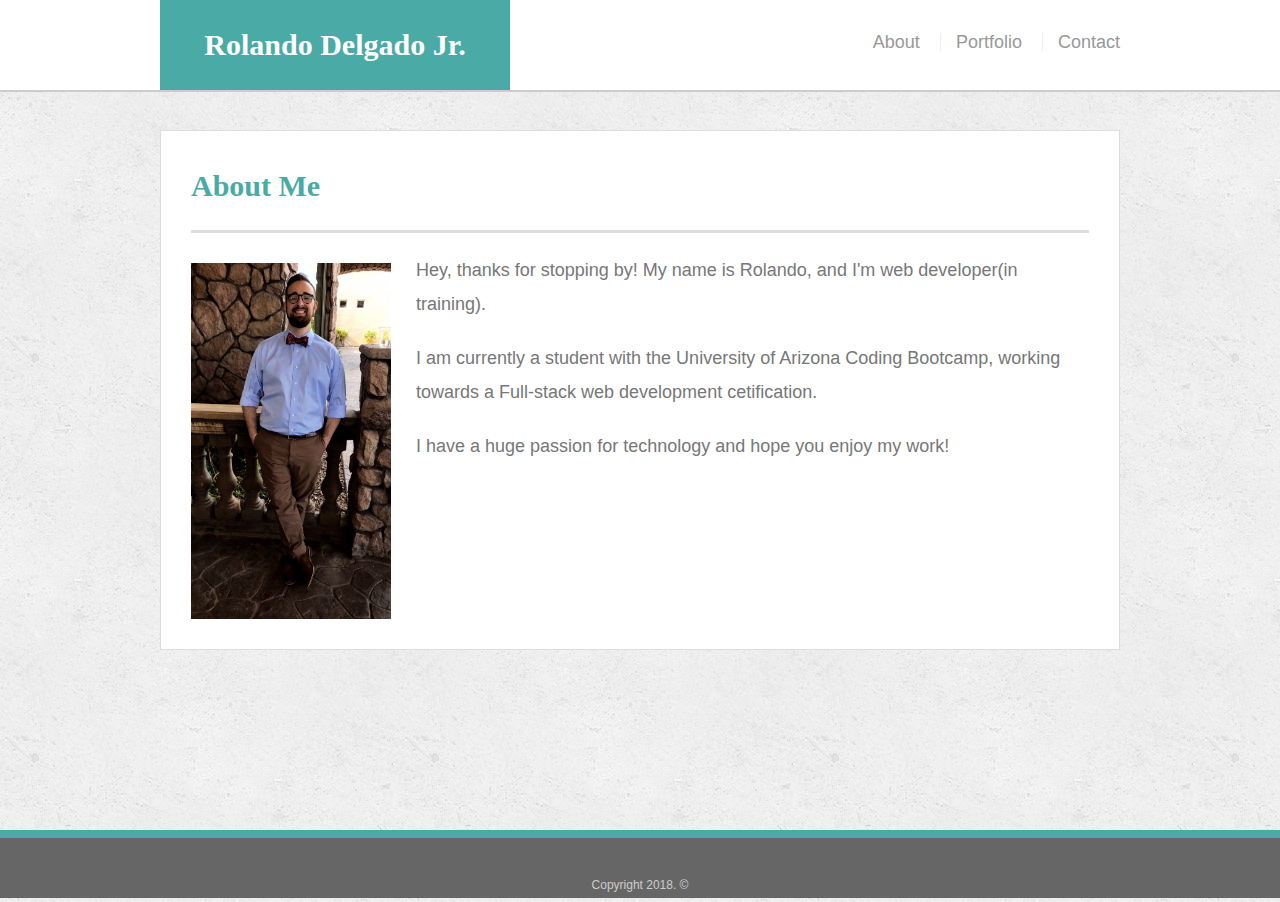
<file: index.html>
<!doctype html>
<html lang="en-us">

<head>
  <meta charset="UTF-8">
  <meta name="viewport" content="width=device-width, initial-scale=1.0">
  <title>About | Rolando Delgado Jr.</title>
  <link rel="stylesheet" type="text/css" href="assets/css/reset.css">
  <link rel="stylesheet" type="text/css" href="assets/css/style.css">
</head>

<body>

  <header id="masthead">
    <div class="container">
      <a href="index.html" id="logo">Rolando Delgado Jr.</a>
      <nav>
        <a href="index.html">About</a>
        <a href="portfolio.html">Portfolio</a>
        <a href="contact.html">Contact</a>
      </nav>
    </div>
  </header>

  <div id="main-container" class="container">
    <section class="main-section">
      <h1>About Me</h1>

      <img src="assets/images/wedding.jpg" class="auth-image" alt="Rolando Delgado Jr.">

      <p>Hey, thanks for stopping by! My name is Rolando, and I'm web developer(in training).</p>

      <p>I am currently a student with the University of Arizona Coding Bootcamp, working towards a Full-stack web development
        cetification.
      </p>
      <p>I have a huge passion for technology and hope you enjoy my work!</p>
    </section>

  </div>

  <footer>
    <div class="container">
      Copyright 2018. &copy;
    </div>
  </footer>
</body>

</html>
</file>
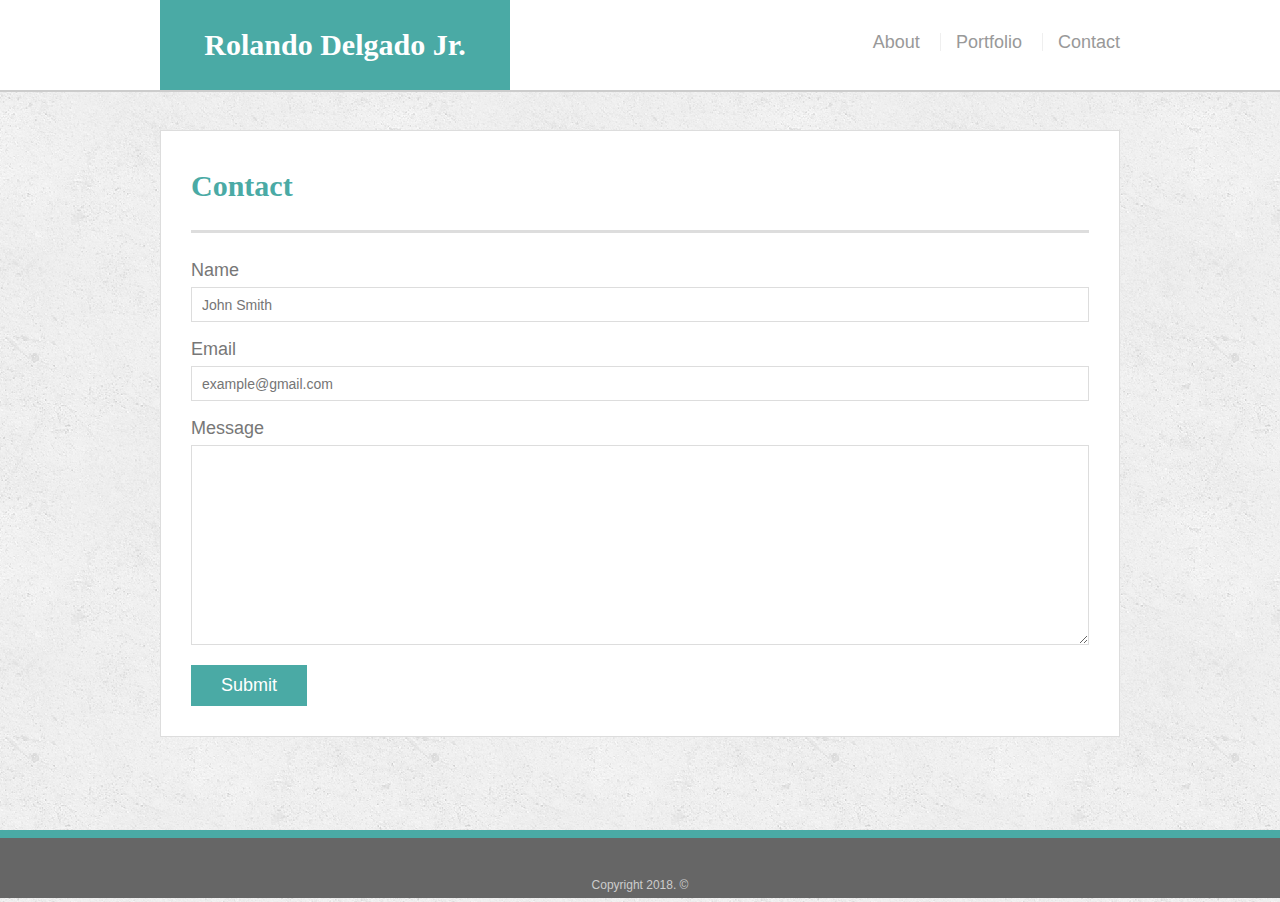
<file: contact.html>
<!doctype html>
<html lang="en-us">

<head>
  <meta charset="UTF-8">
  <meta name="viewport" content="width=device-width, initial-scale=1.0">
  <title>Contact | Rolando Delgado Jr.</title>
  <link rel="stylesheet" type="text/css" href="assets/css/reset.css">
  <link rel="stylesheet" type="text/css" href="assets/css/style.css">
</head>

<body>

  <header id="masthead">
    <div class="container">
      <a href="index.html" id="logo">Rolando Delgado Jr.</a>
      <nav>
        <a href="index.html">About</a>
        <a href="portfolio.html">Portfolio</a>
        <a href="contact.html">Contact</a>
      </nav>
    </div>
  </header>

  <div id="main-container" class="container">
    <section class="main-section">
      <h1>Contact</h1>

      <form id="contact-form">
        <ul>
          <li>
            <label for="name">Name</label>
            <input type="text" id="name" name="name" placeholder="John Smith" required="required">
          </li>
          <li>
            <label for="email">Email</label>
            <input type="email" id="email" name="email" placeholder="example@gmail.com" required="required">
          </li>
          <li>
            <label for="message">Message</label>
            <textarea id="message" name="message" required="required"></textarea>
          </li>
        </ul>
        <input type="submit">
      </form>

    </section>

  </div>

  <footer>
    <div class="container">
      Copyright 2018. &copy; 
    </div>
  </footer>
</body>

</html>
</file>
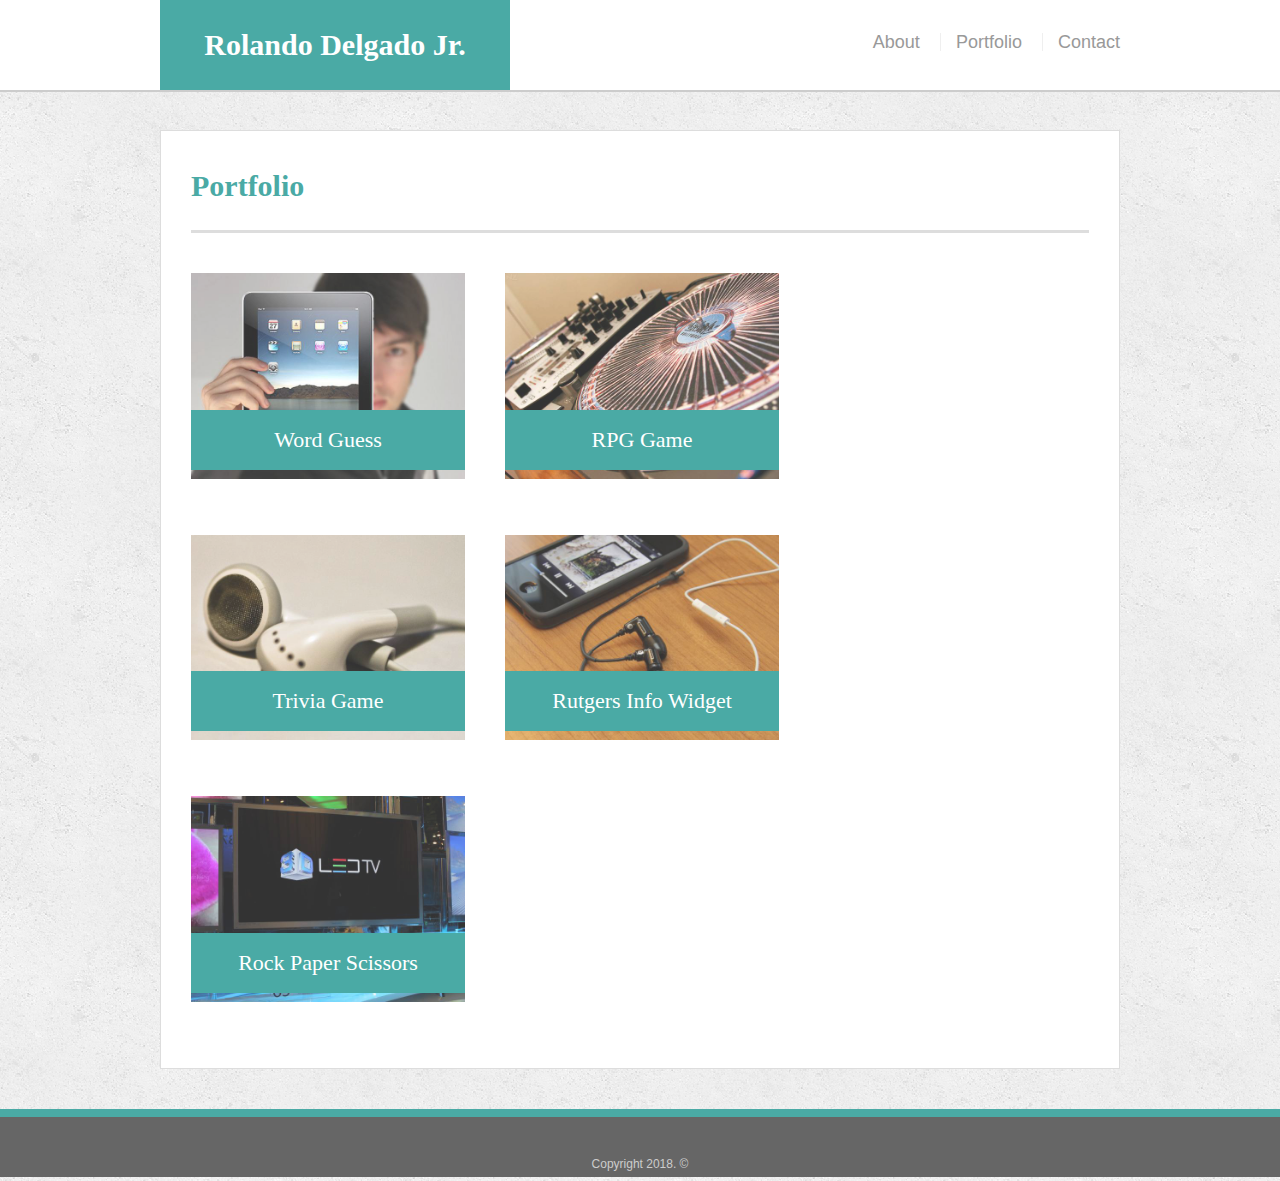
<file: portfolio.html>
<!doctype html>
<html lang="en-us">

<head>
  <meta charset="UTF-8">
  <meta name="viewport" content="width=device-width, initial-scale=1.0">
  <title>Portfolio | Rolando Delgado Jr.</title>
  <link rel="stylesheet" type="text/css" href="assets/css/reset.css">
  <link rel="stylesheet" type="text/css" href="assets/css/style.css">
</head>

<body>

  <header id="masthead">
    <div class="container">
      <a href="index.html" id="logo">Rolando Delgado Jr.</a>
      <nav>
        <a href="index.html">About</a>
        <a href="portfolio.html">Portfolio</a>
        <a href="contact.html">Contact</a>
      </nav>
    </div>
  </header>

  <div id="main-container" class="container">
    <section class="main-section">
      <h1>Portfolio</h1>

      <div class="work">
        <img src="assets/images/technics-q-c-640-480-1.jpg" alt="Word Guess">
        <h3>Word Guess</h3>
      </div>
      <div class="work">
        <img src="assets/images/technics-q-c-640-480-2.jpg" alt="RPG Game">
        <h3>RPG Game</h3>
      </div>
      <div class="work">
        <img src="assets/images/technics-q-c-640-480-5.jpg" alt="Trivia Game">
        <h3>Trivia Game</h3>
      </div>
      <div class="work">
        <img src="assets/images/technics-q-c-640-480-7.jpg" alt="Rutgers Info Widget">
        <h3>Rutgers Info Widget</h3>
      </div>
      <div class="work">
        <img src="assets/images/technics-q-c-640-480-9.jpg" alt="Rock Paper Scissors">
        <h3>Rock Paper Scissors</h3>
      </div>

    </section>

  </div>

  <footer>
    <div class="container">
      Copyright 2018. &copy; 
    </div>
  </footer>
</body>

</html>
</file>
<file: assets/css/style.css>
body {
  font-family: Arial, "Helvetica Neue", Helvetica, sans-serif;
  font-size: 18px;
  line-height: 34px;
  color: #777;
  background: url("../images/concrete_seamless.png");
}

* {
  box-sizing: border-box;
}

/* general */

.container {
  width: 100%;
  max-width: 960px;
  margin: 0 auto;
  clear: both;
}

h1,
h2,
h3,
p {
  margin-bottom: 20px;
}

p:last-child {
  margin-bottom: 0;
}

h1,
h2,
h3 {
  font-family: Georgia, Times, "Times New Roman", serif;
  font-weight: 700;
  color: #4aaaa5;
}

h1 {
  padding-bottom: 20px;
  font-size: 30px;
  line-height: 49px;
  border-bottom: 3px solid #ddd;
}

h2,
h3 {
  font-size: 22px;
}

/* header */

#masthead {
  position: fixed;
  z-index: 99;
  width: 100%;
  margin: 0 0 30px;
  overflow: auto;
  color: #fff;
  background: #fff;
  border-bottom: 2px solid #ccc;
}

#logo {
  float: left;
  width: 350px;
  height: 90px;
  font-family: Georgia, Times, "Times New Roman", serif;
  font-size: 30px;
  font-weight: 700;
  line-height: 90px;
  color: #fff;
  text-align: center;
  text-decoration: none;
  background: #4aaaa5;
}

nav {
  float: right;
  margin-top: 25px;
}

nav a {
  display: inline-block;
  padding-left: 15px;
  margin-left: 15px;
  line-height: 18px;
  color: #999;
  text-decoration: none;
  border-left: 1px solid #efefef;
}

nav a:first-child {
  border-left: 0 none;
}

/* footer */

footer {
  padding: 30px 0;
  clear: both;
  font-size: 12px;
  color: #fff;
  color: #ccc;
  text-align: center;
  background: #666;
  border-top: 8px solid #4aaaa5;
  height: 50px;
}

h3, h2 {
  padding-bottom: 20px;
  margin-bottom: 15px;
  line-height: 22px;
  border-bottom: 2px solid #eee;
}

/* main */

#main-container {
  padding-top: 130px;
  min-height: calc(100vh - 70px);
}

.main-section {
  float: left;
  width: 100%;
  max-width: 960px;
  padding: 30px;
  margin: 0 0 40px;
  background: #fff;
  border: 1px solid #ddd;
}

/* portfolio page */

.work {
  position: relative;
  float: left;
  width: 274px;
  margin: 20px 0 25px;
  overflow: auto;
}

.work:nth-child(even) {
  margin-right: 40px;
}

.work img {
  width: 100%;
  border: 0 none;
  opacity: 0.8;
}

.work h3 {
  position: absolute;
  bottom: 20px;
  width: 100%;
  padding: 15px;
  margin-bottom: 0;
  font-weight: 300;
  line-height: 30px;
  color: #fff;
  text-align: center;
  background: #4aaaa5;
  border-bottom: 0;
}

.auth-image {
  float: left;
  width: 200px;
  height: auto;
  margin-top: 10px;
  margin-right: 25px;
}

/* contact page */

#contact-form ul {
  margin-bottom: 20px;
}

#contact-form li {
  margin-bottom: 10px;
}

label,
input[type=text],
input[type=email],
textarea {
  display: block;
  width: 100%;
}

input[type=text],
input[type=email],
textarea {
  height: 35px;
  padding: 0 10px;
  font-size: 14px;
  border: 1px solid #ddd;
}

textarea {
  height: 200px;
}

input[type=submit] {
  padding: 10px 30px;
  font-size: 18px;
  color: #fff;
  cursor: pointer;
  background: #4aaaa5;
  border: 0 none;
}


/*---------------------------------------MEDIA QUERIES------------------------------*/


@media screen and (max-width: 980px){
  #masthead{
    position: static;
    margin-bottom: 0;
    overflow: hidden;
  }
  #logo{
    width: 42%;
    margin-left: 15px;
    
  }
  nav{
    margin-right: 33px;
  }
  #main-container{
    padding-top: 20px;  
  }
  .main-section{
    width: 69%;
    margin-left: 15px;
    margin-bottom: 0;   
  }
}

@media screen and (max-width: 768px){
  #masthead{
    position: static;
    margin-bottom: 0;
    overflow: hidden;
  }
  #logo{
    width: 42%;
    margin-left: 15px;
    
  }
  nav{
    margin-right: 33px;
  }
  #main-container{
    padding-top: 20px;  
  }
  .main-section{
    width: 95%;
    margin-left: 15px;
    margin-bottom: 20px;   
  }
}

@media screen and (max-width: 640px){
  #masthead{
    position: static;
    margin-bottom: 0;
    overflow: hidden;
  }
  #logo{
    font-size: 100%;
    width: 100%;
    overflow: auto;
    margin: 0px;
    
  }
  nav{
    overflow: hidden;
    float: left;
    margin-left: 160px;
  }
  #main-container{
    padding-top: 20px;
    font-size: 100%;

  }
  .main-section{
    width: 93.5%;    
    margin: 20px;
    font-size: 100%;
  }
  .auth-image{
    margin-right: 150px;
    margin-left: 155px;
    padding-bottom: 20px
  }
  h1{
    text-align: center;
  }
}

/* @media screen and (max-width: 412px){
  #masthead{
    position: static;
    margin-bottom: 0;
    overflow: hidden;
  }
  #logo{
    font-size: 100%;
    width: 100%;
    overflow: auto;
    margin: 0px;
    
  }
  nav{
    overflow: hidden;
    float: left;
    margin-left: 50px;
  }
  #main-container{
    padding-top: 20px;
    font-size: 100%;  
  }
  .main-section{
    width: 90%;
    margin: 20px;
    font-size: 100%;
  }
  .auth-image{
    margin-right: 50px;
    margin-left: 50px;
    padding-bottom: 20px
  }
  h1{
    text-align: center;
  }
} */
</file>
